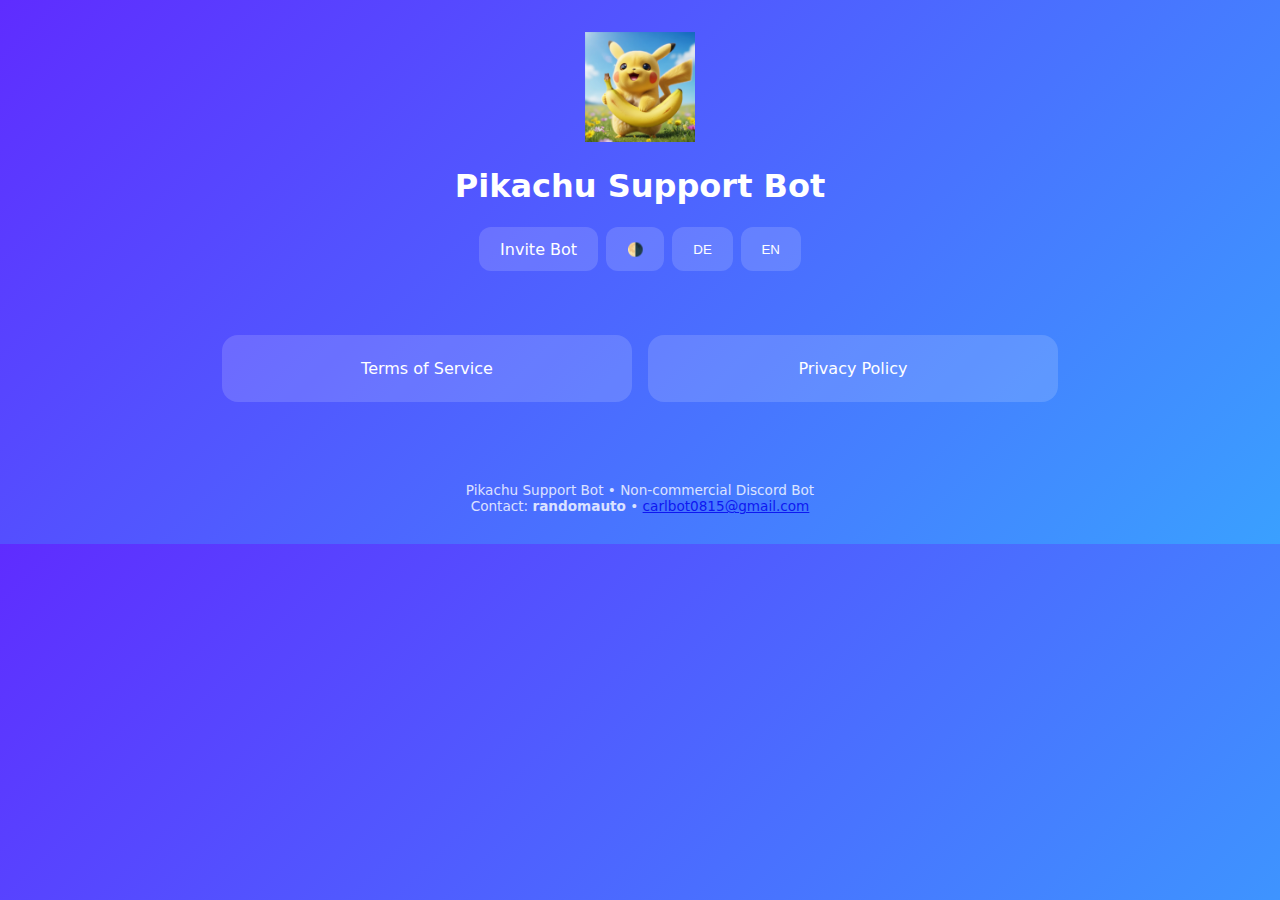
<file: index.html>
<!DOCTYPE html>
<html lang="en">
<head>
  <meta charset="UTF-8">
  <meta name="viewport" content="width=device-width, initial-scale=1.0">
  <title>Pikachu Support Bot</title>
  <link rel="stylesheet" href="style.css">
</head>
<body>
<header>
  <img src="pepe.png" class="logo" alt="Pepe Bot Logo">
  <h1>Pikachu Support Bot</h1>

  <div class="actions">
    <a class="btn" href="https://discord.com/oauth2/authorize?client_id=1448795221180547144&permissions=8&integration_type=0&scope=bot" target="_blank">
      Invite Bot
    </a>
    <button class="btn" onclick="toggleTheme()">🌗</button>
    <button class="btn" onclick="setLang('de')">DE</button>
    <button class="btn" onclick="setLang('en')">EN</button>
  </div>
</header>

<main>
  <a href="tos.html" class="card">Terms of Service</a>
  <a href="privacy.html" class="card">Privacy Policy</a>
</main>

<footer>
  <p>
    Pikachu Support Bot • Non-commercial Discord Bot<br>
    Contact: <strong>randomauto</strong> • 
    <a href="mailto:carlbot0815@gmail.com">carlbot0815@gmail.com</a>
  </p>
</footer>

<script src="script.js"></script>
</body>
</html>
</file>
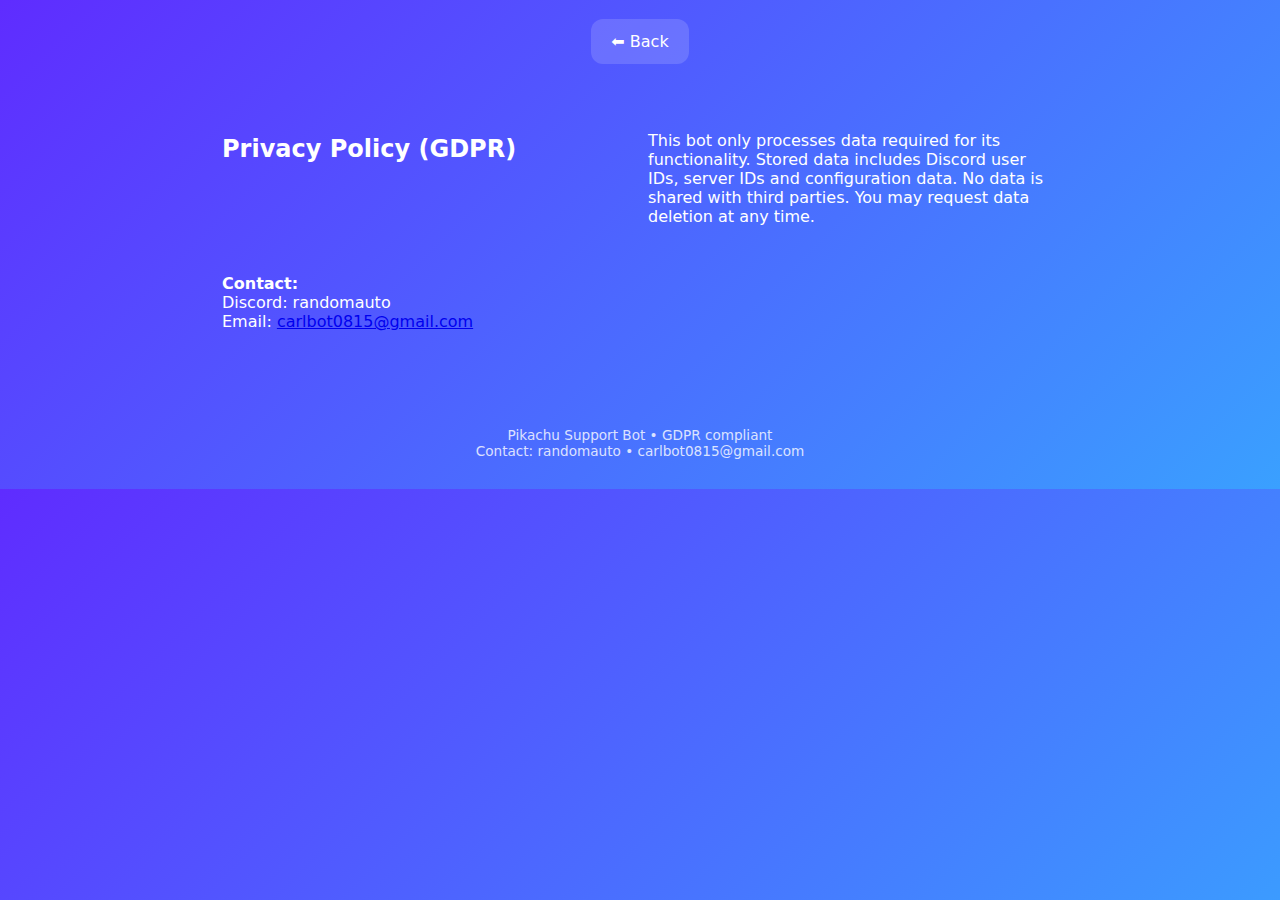
<file: privacy.html>
<!DOCTYPE html>
<html lang="en">
<head>
  <meta charset="UTF-8">
  <meta name="viewport" content="width=device-width, initial-scale=1.0">
  <title>Privacy Policy</title>
  <link rel="stylesheet" href="style.css">
</head>
<body>

<header>
  <a class="btn" href="index.html">⬅ Back</a>
</header>

<main id="privacy"></main>

<footer>
  <p>
    Pikachu Support Bot • GDPR compliant<br>
    Contact: randomauto • carlbot0815@gmail.com
  </p>
</footer>

<script src="script.js"></script>
</body>
</html>
</file>
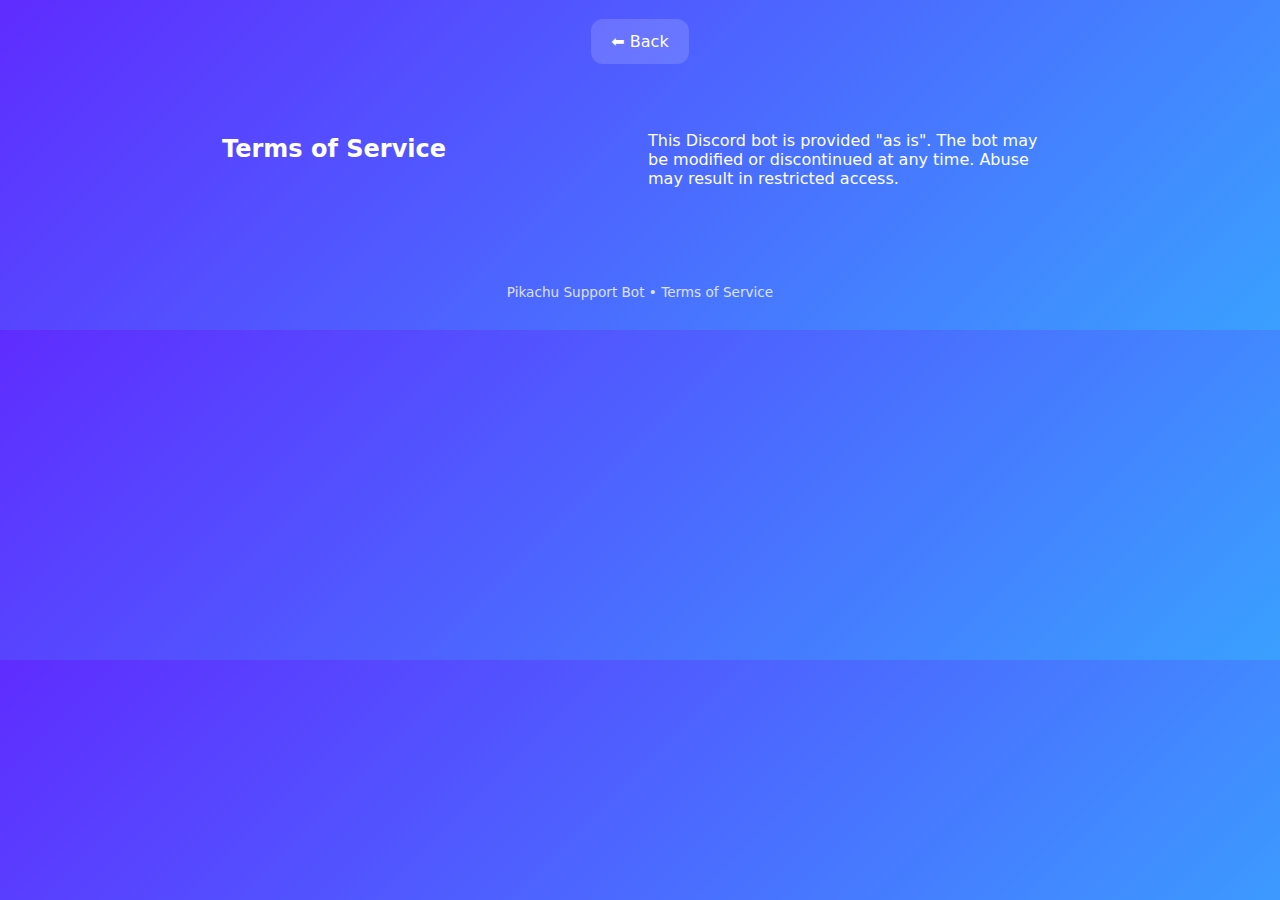
<file: tos.html>
<!DOCTYPE html>
<html lang="en">
<head>
  <meta charset="UTF-8">
  <meta name="viewport" content="width=device-width, initial-scale=1.0">
  <title>Terms of Service</title>
  <link rel="stylesheet" href="style.css">
</head>
<body>

<header>
  <a class="btn" href="index.html">⬅ Back</a>
</header>

<main id="tos"></main>

<footer>
  <p>Pikachu Support Bot • Terms of Service</p>
</footer>

<script src="script.js"></script>
</body>
</html>
</file>
<file: style.css>
:root {
  --bg: linear-gradient(135deg, #5f2cff, #3aa0ff);
  --card: rgba(255,255,255,0.15);
  --text: #ffffff;
}

[data-theme="light"] {
  --bg: #f2f2f2;
  --card: #ffffff;
  --text: #000000;
}

* {
  box-sizing: border-box;
}

body {
  margin: 0;
  font-family: system-ui, sans-serif;
  background: var(--bg);
  color: var(--text);
}

header {
  text-align: center;
  padding: 2rem 1rem;
}

.logo {
  width: 110px;
}

.actions {
  display: flex;
  justify-content: center;
  flex-wrap: wrap;
  gap: .5rem;
  margin-top: 1rem;
}

.btn {
  padding: .8rem 1.3rem;
  border-radius: 12px;
  background: var(--card);
  color: inherit;
  border: none;
  text-decoration: none;
  cursor: pointer;
}

main {
  display: grid;
  gap: 1rem;
  padding: 2rem;
}

.card {
  text-align: center;
  padding: 1.5rem;
  border-radius: 16px;
  background: var(--card);
  text-decoration: none;
  color: inherit;
}

footer {
  margin-top: 3rem;
  text-align: center;
  font-size: .85rem;
  opacity: .8;
  padding-bottom: 1rem;
}

@media (min-width: 700px) {
  main {
    grid-template-columns: 1fr 1fr;
    max-width: 900px;
    margin: auto;
  }
}
</file>
